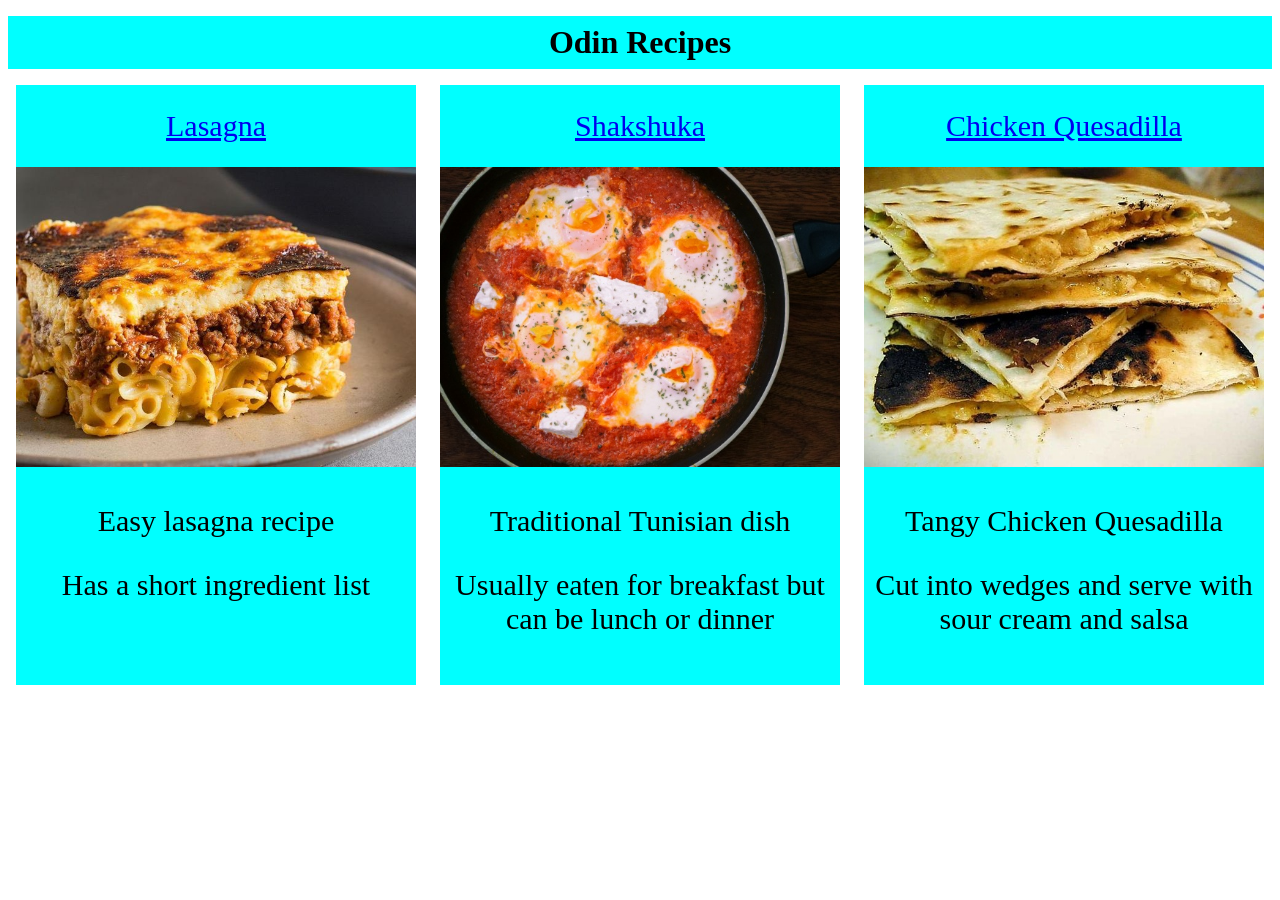
<file: index.html>
<!DOCTYPE html>
<html lang="en">
<head>
    <meta charset="UTF-8">
    <meta name="viewport" content="width=device-width, initial-scale=1.0">
    <title>Home</title>
    <link rel="stylesheet" href="./styles.css">
</head>
<body>
    <h1 class="title">Odin Recipes</h1>
    <ul class="recipe-list">
        <li class="card">
            <a href="./recipes/lasagna.html">Lasagna</a>
            <img src="./images/lasagna.jpg">
            <p>Easy lasagna recipe</p>
            <p>Has a short ingredient list</p>
        </li>
        <li class="card">
            <a href="./recipes/shakshuka.html">Shakshuka</a>
            <img src="./images/shakshuka.jpg">
            <p>Traditional Tunisian dish</p>
            <p>Usually eaten for breakfast but can be lunch or dinner</p>
        </li>
        <li class="card">
            <a href="./recipes/chicken-quesadilla.html">Chicken Quesadilla</a>
            <img src="./images/chicken-quesadilla.jpg">
            <p>Tangy Chicken Quesadilla</p>
            <p>Cut into wedges and serve with sour cream and salsa</p>
        </li>
    </ul>
</body>
</html>
</file>
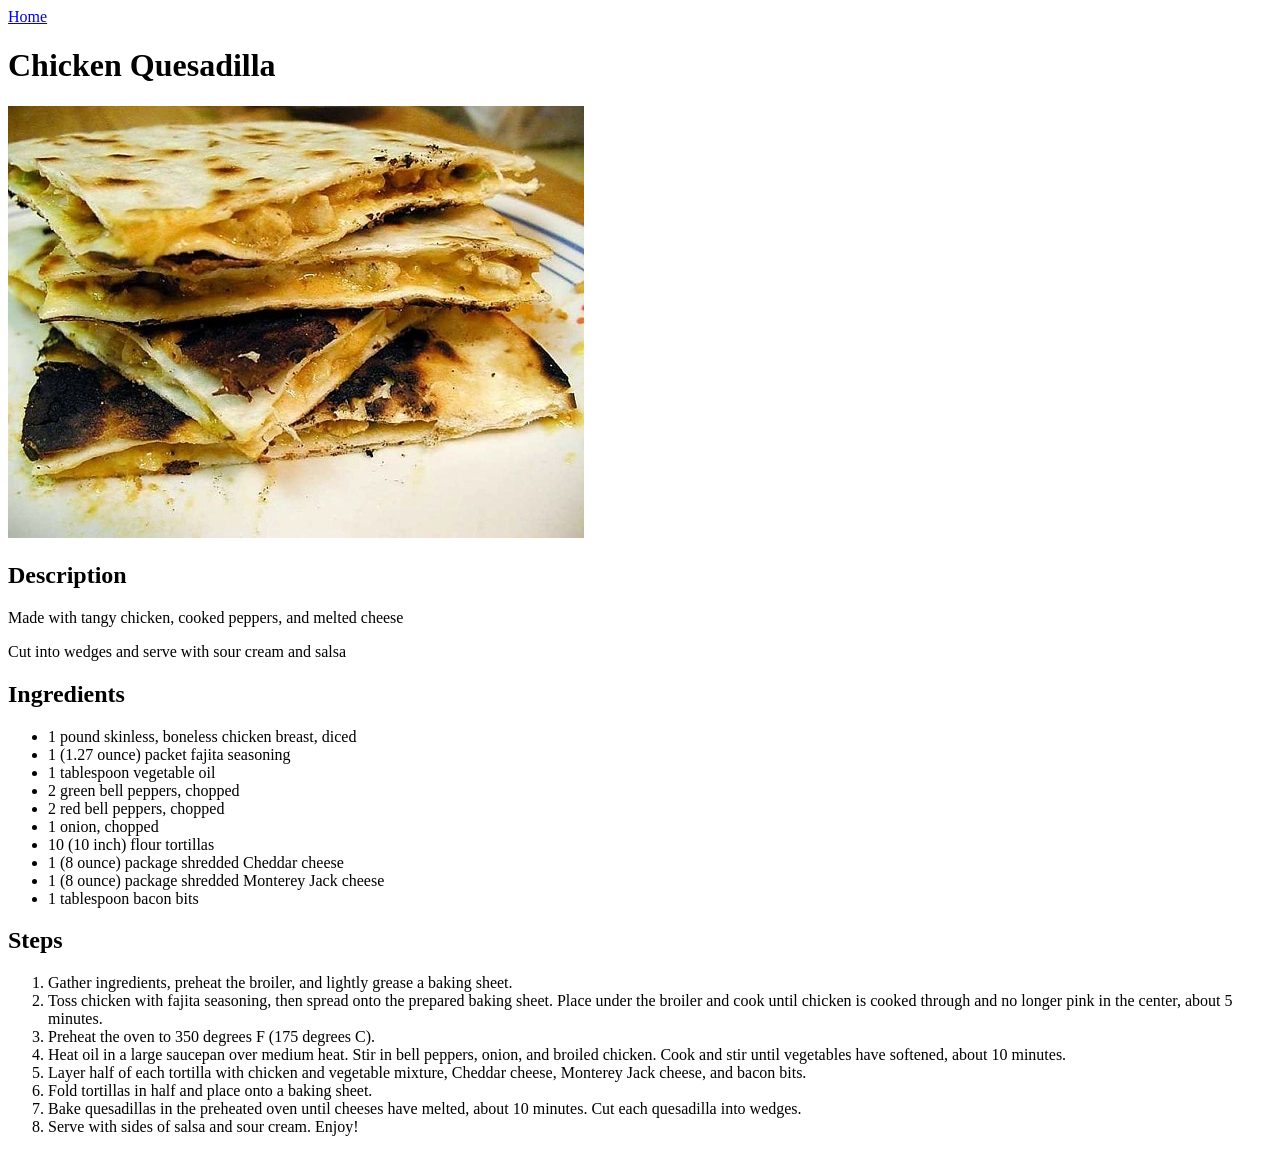
<file: recipes/chicken-quesadilla.html>
<!DOCTYPE html>
<html lang="en">
<head>
    <meta charset="UTF-8">
    <meta name="viewport" content="width=device-width, initial-scale=1.0">
    <title>Chicken Quesadilla</title>
</head>
<body>
    <a href="../index.html">Home</a>
    <h1>Chicken Quesadilla</h1>
    <img src="../images/chicken-quesadilla.jpg" alt="Chicken Quesadilla" width="576" height="432">

    <h2>Description</h2>
    <p>Made with tangy chicken, cooked peppers, and melted cheese</p>
    <p>Cut into wedges and serve with sour cream and salsa</p>

    <h2>Ingredients</h2>
    <ul>
        <li>1 pound skinless, boneless chicken breast, diced</li>
        <li>1 (1.27 ounce) packet fajita seasoning</li>
        <li>1 tablespoon vegetable oil</li>
        <li>2 green bell peppers, chopped</li>
        <li>2 red bell peppers, chopped</li>
        <li>1 onion, chopped</li>
        <li>10 (10 inch) flour tortillas</li>
        <li>1 (8 ounce) package shredded Cheddar cheese</li>
        <li>1 (8 ounce) package shredded Monterey Jack cheese</li>
        <li>1 tablespoon bacon bits</li>
    </ul>

    <h2>Steps</h2>
    <ol>
        <li>
            Gather ingredients, preheat the broiler, and lightly grease a baking sheet.
        </li>
        <li>
            Toss chicken with fajita seasoning, then spread onto the prepared baking sheet. 
            Place under the broiler and cook until chicken is cooked through and 
            no longer pink in the center, about 5 minutes.
        </li>
        <li>
            Preheat the oven to 350 degrees F (175 degrees C).
        </li>
        <li>
            Heat oil in a large saucepan over medium heat. Stir in bell peppers, onion, and broiled chicken. 
            Cook and stir until vegetables have softened, about 10 minutes.
        </li>
        <li>
            Layer half of each tortilla with chicken and vegetable mixture, Cheddar cheese, Monterey Jack cheese, and bacon bits.
        </li>
        <li>
            Fold tortillas in half and place onto a baking sheet.
        </li>
        <li>
            Bake quesadillas in the preheated oven until cheeses have melted, about 10 minutes. Cut each quesadilla into wedges.
        </li>
        <li>
            Serve with sides of salsa and sour cream. Enjoy!
        </li>
    </ol>
</body>
</html>
</file>
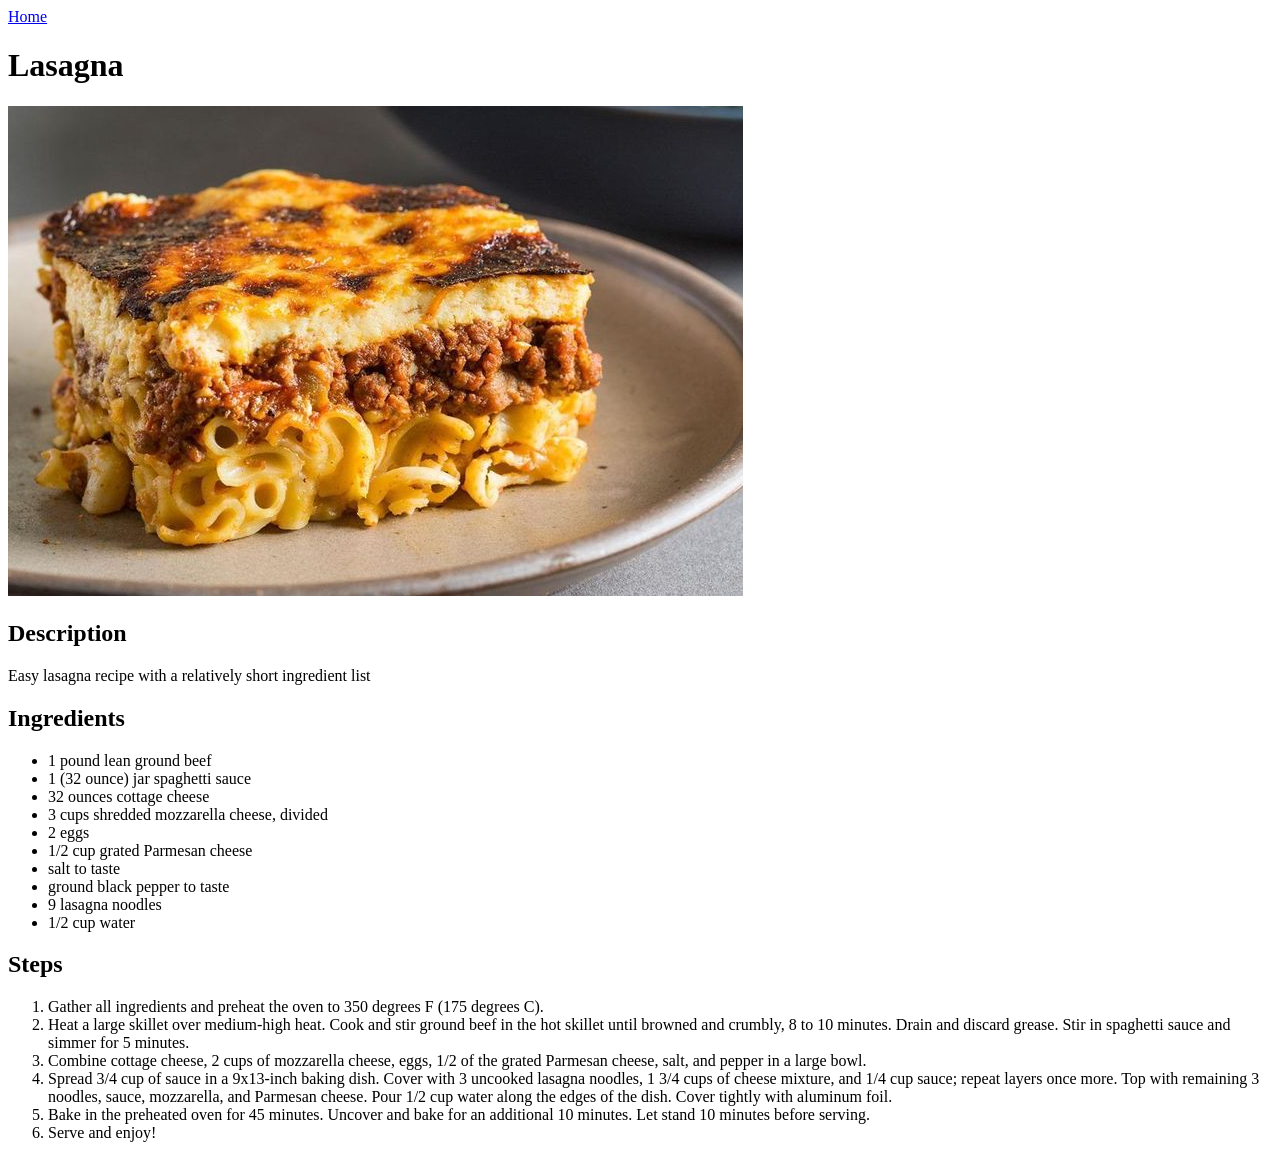
<file: recipes/lasagna.html>
<!DOCTYPE html>
<html lang="en">
<head>
    <meta charset="UTF-8">
    <meta name="viewport" content="width=device-width, initial-scale=1.0">
    <title>Lasagna</title>
</head>
<body>
    <a href="../index.html">Home</a>
    <h1>Lasagna</h1>
    <img src="../images/lasagna.jpg" alt="Lasagna" width="735" height="490">
    
    <h2>Description</h2>
    <p>Easy lasagna recipe with a relatively short ingredient list</p>
    
    <h2>Ingredients</h2>
    <ul>
        <li>1 pound lean ground beef</li>
        <li>1 (32 ounce) jar spaghetti sauce</li>
        <li>32 ounces cottage cheese</li>
        <li>3 cups shredded mozzarella cheese, divided</li>
        <li>2 eggs</li>
        <li>1/2 cup grated Parmesan cheese</li>
        <li>salt to taste</li>
        <li>ground black pepper to taste</li>
        <li>9 lasagna noodles</li>
        <li>1/2 cup water</li>
    </ul>

    <h2>Steps</h2>
    <ol>
        <li>
            Gather all ingredients and preheat the oven to 350 degrees F (175 degrees C).
        </li>
        <li>
            Heat a large skillet over medium-high heat. Cook and stir ground beef in the hot skillet until browned and crumbly, 8 to 10 minutes. 
            Drain and discard grease. Stir in spaghetti sauce and simmer for 5 minutes.
        </li>
        <li>
            Combine cottage cheese, 2 cups of mozzarella cheese, eggs, 1/2 of the grated Parmesan cheese, salt, and pepper in a large bowl.
        </li>
        <li>
            Spread 3/4 cup of sauce in a 9x13-inch baking dish. Cover with 3 uncooked lasagna noodles, 1 3/4 cups of cheese mixture, and 1/4 cup sauce; 
            repeat layers once more. Top with remaining 3 noodles, sauce, mozzarella, and Parmesan cheese. Pour 1/2 cup water along the edges of the dish. 
            Cover tightly with aluminum foil.
        </li>
        <li>
            Bake in the preheated oven for 45 minutes. Uncover and bake for an additional 10 minutes. Let stand 10 minutes before serving.
        </li>
        <li>
            Serve and enjoy!
        </li>
    </ol>
</body>
</html>
</file>
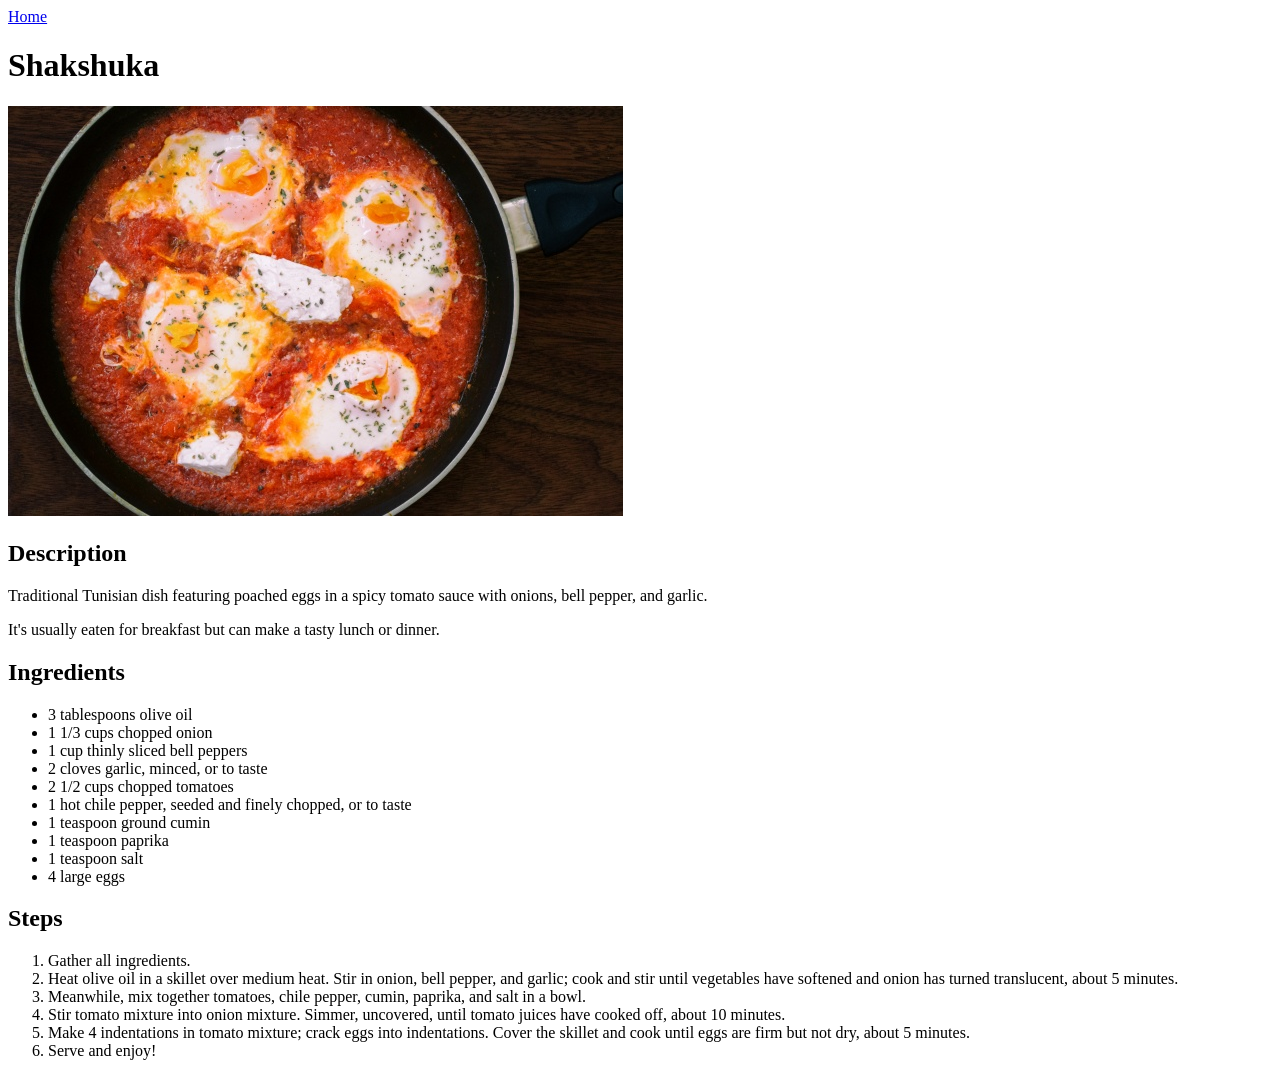
<file: recipes/shakshuka.html>
<!DOCTYPE html>
<html lang="en">
<head>
    <meta charset="UTF-8">
    <meta name="viewport" content="width=device-width, initial-scale=1.0">
    <title>Shakshuka</title>
</head>
<body>
    <a href="../index.html">Home</a>
    <h1>Shakshuka</h1>
    <img src="../images/shakshuka.jpg" alt="Shakshuka" width="615" height="410">
    
    <h2>Description</h2>
    <p>Traditional Tunisian dish featuring poached eggs in a spicy tomato sauce with onions, bell pepper, and garlic.</p>
    <p>It's usually eaten for breakfast but can make a tasty lunch or dinner.</p>

    <h2>Ingredients</h2>
    <ul>
        <li>3 tablespoons olive oil</li>
        <li>1 1/3 cups chopped onion</li>
        <li>1 cup thinly sliced bell peppers</li>
        <li>2 cloves garlic, minced, or to taste</li>
        <li>2 1/2 cups chopped tomatoes</li>
        <li>1 hot chile pepper, seeded and finely chopped, or to taste</li>
        <li>1 teaspoon ground cumin</li>
        <li>1 teaspoon paprika</li>
        <li>1 teaspoon salt</li>
        <li>4 large eggs</li>
    </ul>

    <h2>Steps</h2>
    <ol>
        <li>
            Gather all ingredients.
        </li>
        <li>
            Heat olive oil in a skillet over medium heat. Stir in onion, bell pepper, and garlic; cook and stir until vegetables have softened and onion has 
            turned translucent, about 5 minutes.
        </li>
        <li>
            Meanwhile, mix together tomatoes, chile pepper, cumin, paprika, and salt in a bowl.
        </li>
        <li>
            Stir tomato mixture into onion mixture. Simmer, uncovered, until tomato juices have cooked off, about 10 minutes.
        </li>
        <li>
            Make 4 indentations in tomato mixture; crack eggs into indentations. Cover the skillet and cook until eggs are firm but not dry, about 5 minutes.
        </li>
        <li>
            Serve and enjoy!
        </li>
    </ol>
</body>
</html>
</file>
<file: styles.css>
.title {
    text-align: center;
    background-color: cyan;
    padding: 8px;
    margin: 16px auto;
}

.recipe-list {
    list-style: none;
    padding: 0px;
    display: flex;
    justify-content: space-evenly;
    flex-wrap: wrap;
    gap: 16px;
}

.card {
    text-align: center;
    font-size: 30px;
    flex: 0 1 400px;
    height: 600px;
    background-color: cyan;
}

.card a {
    width: inherit;
    display: block;
    text-align: center;
    padding: 24px;
    box-sizing: border-box;
}

.card img {
    max-width: 100%;
    height: 300px;
    object-fit: cover;
}
</file>
